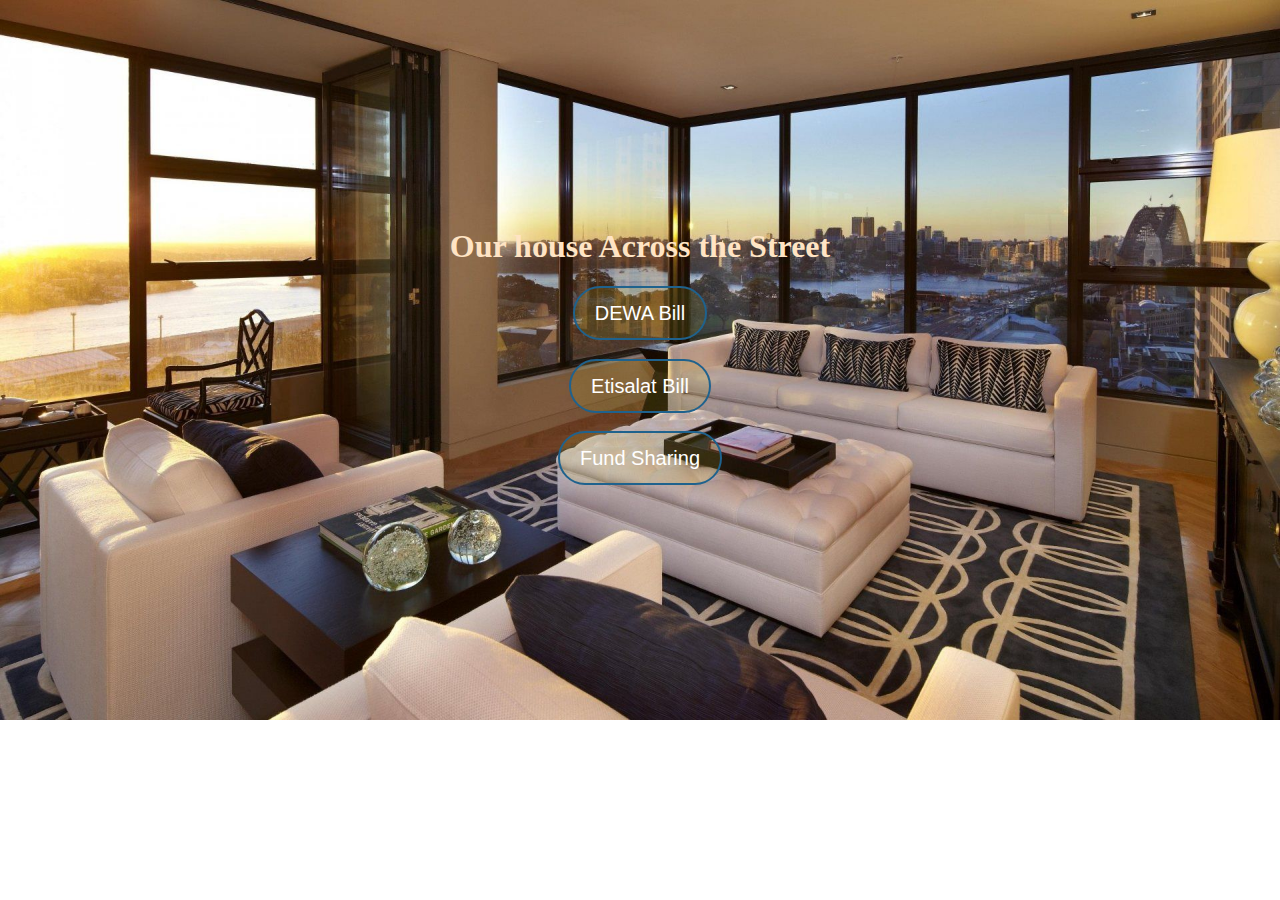
<file: index.html>
<!DOCTYPE html>
<html lang="en">
<head>
    <meta charset="UTF-8">
    <meta name="viewport" content="width=device-width, initial-scale=1.0">
    <link rel="stylesheet" href="styles.css">
    <link rel="icon" href="/faviconCat.png">
    <title>Flat 408B</title>
</head>

<body id="main">
    <div class="details">
        <h1>Our house Across the Street</h1>
        <h3><a href="/dewa.html" target="_blank"><button>DEWA Bill</button></a></h3>
        <h3><a href=""><button>Etisalat Bill</button></a></h3>
        <h3><a href=""><button>Fund Sharing</button></a></h3>
    </div>   
</body>
</html>
</file>
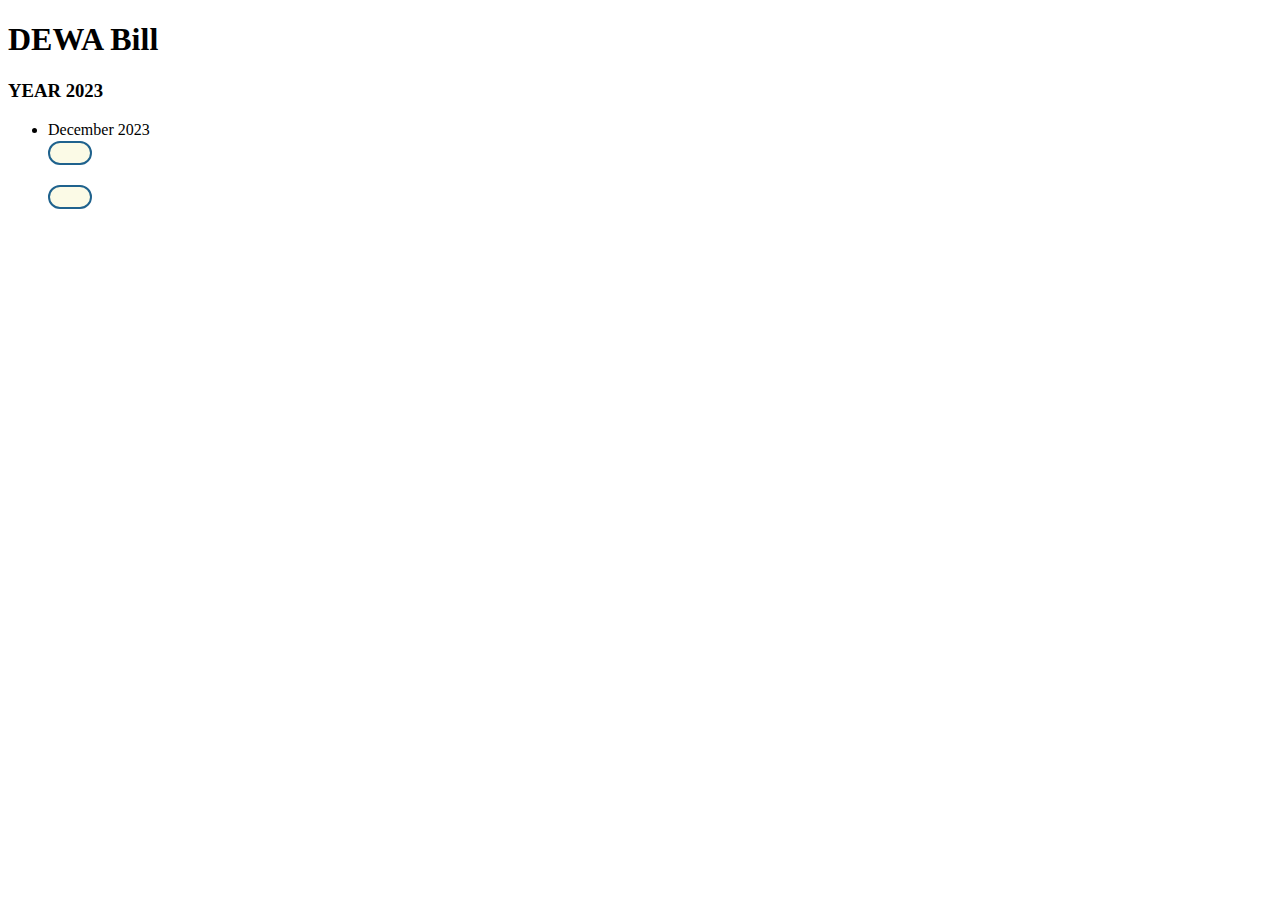
<file: dewa.html>
<!DOCTYPE html>
<html lang="en">
<head>
    <meta charset="UTF-8">
    <meta name="viewport" content="width=device-width, initial-scale=1.0">
    <link rel="stylesheet" href="styles.css">
    <link rel="icon" href="/faviconCat.png">
    <title>DEWA Bill</title>
</head>
<body class="dewa">
    <h1 class="bill">DEWA Bill</h1>
    <h3 class="year">YEAR 2023</h3>

    <ul>
        <li class="month">December 2023</li>
        <button><a href=""></a></button><br><br>
        <button><a href=""></a></button>
    </ul>   
</body>
</html>
</file>
<file: styles.css>
/* FOR INDEX.HTML */

#main{
    background-image: url('/Images/apartment.jpg');
    background-repeat: no-repeat;
    background-size: cover;
    text-align: center;
    color: bisque;
}

.details{
    margin-top: 18%;
}

a{
    color: aquamarine;
}

button{
    line-height: 1.5;
    background-color: #dbd5341f;
    border-radius: 28px;
    font-family: Arial, Helvetica, sans-serif;
    color: #ffffff;
    font-size: 20px;
    padding: 10px 20px 10px 20px;
    border: solid #1f628d 2px;
    text-decoration: none;
}
</file>
